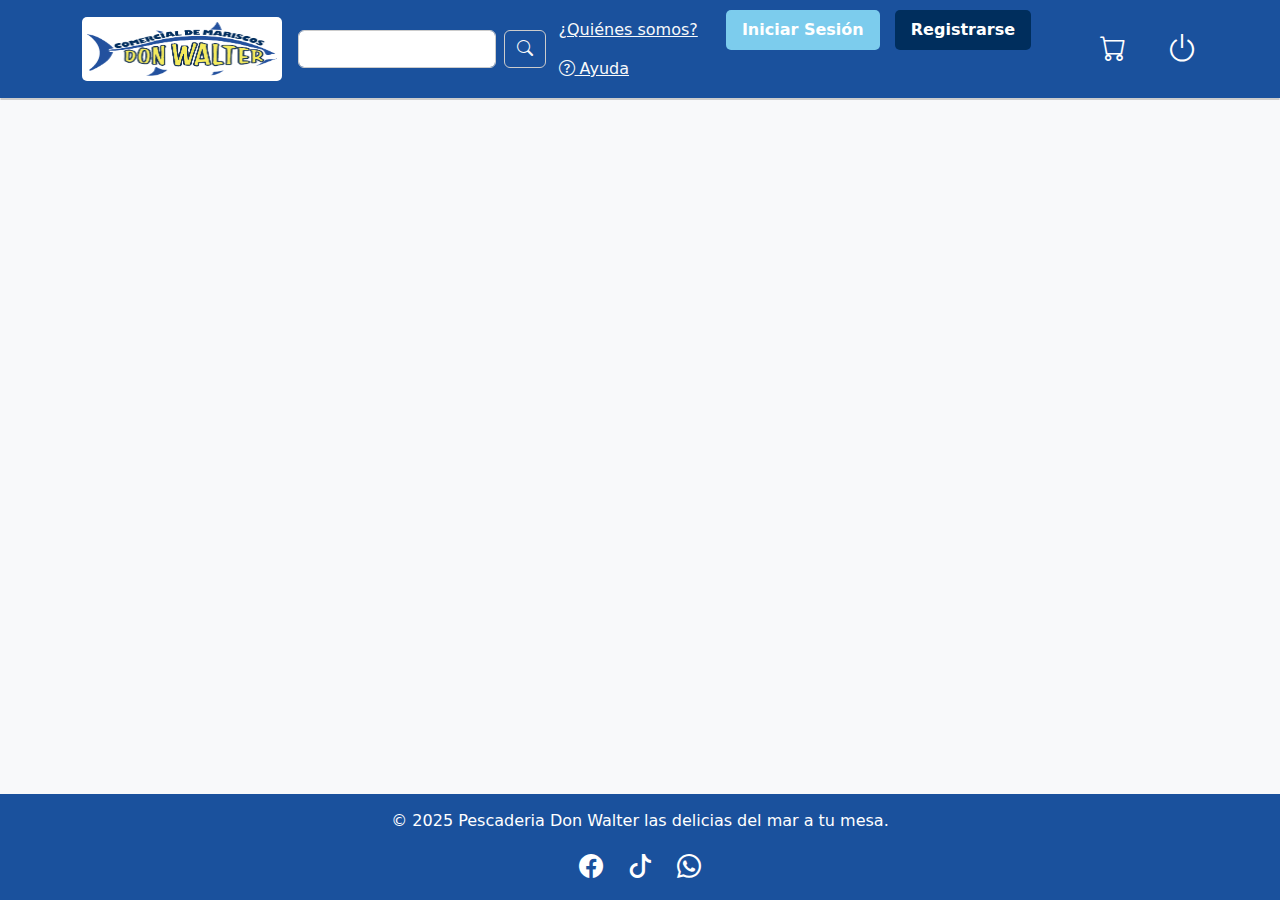
<file: index.html>
<!DOCTYPE html>
<html lang="es">

<head>
    <meta charset="UTF-8">
    <meta name="viewport" content="width=device-width, initial-scale=1.0">
    <title>Comercial de Mariscos Don Walter</title>
    <!-- Bootstrap ICONS -->
    <link href="https://cdn.jsdelivr.net/npm/bootstrap-icons@1.10.5/font/bootstrap-icons.css" rel="stylesheet">
    <!-- Bootstrap CSS -->
    <link href="https://cdn.jsdelivr.net/npm/bootstrap@5.3.0-alpha1/dist/css/bootstrap.min.css" rel="stylesheet">
    <!-- Custom CSS -->
    <link href="public/css/style.css" rel="stylesheet">
    <!-- Modal CSS -->
    <link href="/public/css/modals.css" rel="stylesheet">
    <script src="/public/js/modal.js"></script>

</head>

<body class="d-flex flex-column min-vh-100">


    <!-- Navbar -->
    <nav class="navbar navbar-expand-lg">
        <div class="container">
            <!-- Imagen como logo -->
            <a class="navbar-brand" href="#">
                <img src="public/img/Pescaderia Don Walter logo.png" alt="Logo Juguetería Marianita" width="200" height="64">
            </a>

            <!-- BUSQUEDA campo de entrada -->
            <form class="d-flex mx-auto search-bar" id="search-form">
                <!-- d-flex: Usa Flexbox (de Bootstrap) para organizar los elementos en fila 
                id="search-form": Identificador único para manejarlo en JavaScript. 
                -->
                <!-- campo de búsqueda -->
                <input class="form-control me-2" type="search" id="search-input">
                <!--form-control: Estiliza el input con Bootstrap.
                me-2: Margen derecho de 2 unidades para separar del botón. 
                El usuario ingresa un término en el campo de búsqueda (#search-input).
                Se activa el formulario de búsqueda (#search-form).
                type search Específica que el campo es para búsquedas (opcional, pero semántico).
                 placeholder="Filtrar" Muestra un texto de ayuda antes de que el usuario escriba. 
                 id="search-input": Permite referenciar el input en scripts.
                 
                 -->
                <button class="btn btn-outline-light" type="submit">
                    <!-- Hace que el botón envíe el formulario. -->
                    <i class="bi bi-search"></i>
                </button>
                <div id="search-suggestions" class="search-suggestions"></div>
            </form>


            <!-- Opciones antes de iniciar sesión -->
            <div id="guest-options">

                <a href="controller/controller.php?opc=1" id="btn-quienes" class="btn btn-link text-light"
                    style=" color: white;">¿Quiénes somos?</a>
                <button class="btn btn-danger" id="open-login-modal">Iniciar Sesión</button>
                <button class="btn btn-primary" id="open-register-modal">Registrarse</button>
                <a href="./controller/usercontrolador.php?accion=ayuda" id="btn-ayuda" class="btn btn-link text-light"
                    style="color: white;">
                    <i class="bi bi-question-circle"></i> Ayuda
                </a>
                <!--<a href="#" class="btn btn-link text-light" id="open-admin-modal">Administrador</a>-->
            </div>

            <!-- Opciones después de iniciar sesión -->
            <div id="user-options">
                <!--<a href="#" class="d-flex align-items-center text-decoration-none" style="color: white;">
                    <i class="bi bi-person-circle" style="font-size: 1.5rem; margin-right: 5px;"></i>
                    <span id="user-name" class="user-info"></span>
                </a>-->
                <a href="view/carrito.php" aria-label="Carrito de compras"><i class="bi bi-cart"></i></a>
                <!--<i class="bi bi-cart3" style="font-size: 1.5rem;"></i>-->
                <!--<a href="controller/logout.php" class="bi bi-box-arrow-right">Cerrar Sesión</a>-->
                <a href="controller/logout.php" aria-label="Cerrar sesión" style="color: white;">
                    <i class="bi bi-power" style="font-size: 2.0rem;"></i>
                </a>
            </div>
        </div>
    </nav>



    <!-- Main Content -->
    <main class="flex-grow-1">
        <!-- Aquí irá todo el contenido principal cuando se agregue -->
    </main>

    <!-- Footer -->
    <footer class="footer mt-auto">
        <div class="container">
            <p>© 2025 Pescaderia Don Walter las delicias del mar a tu mesa.</p>
            <div class="footer-icons">
                <a target="_blank" href="https://www.facebook.com/profile.php?id=100066757715498" aria-label="Facebook"><i class="bi bi-facebook"></i></a>
                <a target="_blank" href="https://www.tiktok.com/@confiteriamarianita?_t=ZM-8ttYZp03fba&_r=1" aria-label="TikTok"><i class="bi bi-tiktok"></i></a>
                <a target="_blank" href="https://api.whatsapp.com/send?phone=%2B593999286646&context=ARDuYHFCu7Lh0wtPO6KVw3dnQsxuFUe4sbaDxPoJymtclhx9dNDnWkvdBQvXbt_yUJPryWxZU7tMhTHSeKzwtTxfrm8ZKINThR1d3ISuYtDzHvYnJtkDnGUYnUpNYuECXqHncA9JKgvEMmzPAJdU16dkxA&source=FB_Page&app=facebook&entry_point=page_cta"
                    aria-label="Instagram"><i class="bi bi-whatsapp"></i></a>
            </div>
        </div>
    </footer>
    <script type="module" src="./public/js/cargarImagen.js"></script>
    <!-- Bootstrap JS -->
    <script src="https://cdn.jsdelivr.net/npm/bootstrap@5.3.0-alpha1/dist/js/bootstrap.bundle.min.js"></script>
    <!-- Custom JS -->
    <script src="public/js/index.js"></script>
    <script src="public/js/app.js"></script>

</body>

</html>

</html>
    <!-- Modal de Login -->
    <div id="login-modal" class="modal">
        <div class="modal-content">
            <button class="close-modal" id="close-login-modal" style="font-weight: bold;">&times;</button>
            <!-- Botón de cierre -->
            <center><img src="./public/img/Pescaderia Don Walter logo.png" alt="Logo" class="logo" width="200px"></center>
            <hr>
            <h3>Iniciar Sesión</h3>
            <hr>
            <br>
            <form id="login-form">
                <label for="login-usuario">Nombre de Usuario:</label>
                <input type="text" id="login-usuario" placeholder="Tu nombre de usuario" required style="width: 300px;">

                <label for="login-password">Contraseña:</label>
                <input type="password" id="login-password" placeholder="Tu contraseña" required style="width: 300px;">

                <button type="submit" id="login-btn">Ingresar</button>
                <center>
                    <p id="register-link">¿No tienes cuenta? <a href="#" id="show-register">Regístrate</a></p>
                </center>
            </form>
        </div>
    </div>
</file>
<file: public/css/style.css>
/* Estilos personalizados */

body {
    background-color: #f8f9fa;
}


/* Navbar */

.navbar {
    background-color: #1A519D; /* Azul oscuro */
    padding: 10px 0;
    box-shadow: none;
}

.navbar-brand img {
    /* Ajusta el tamaño del logo */
    background-color: white;
    /* Fondo blanco para el logo */
    padding: 5px;
    /* Espaciado interno para el logo */
    border-radius: 5px;
    /* Bordes redondeados para el logo */
}

.navbar .search-bar {
    max-width: 400px;
    /* Ancho máximo del buscador */
}

.navbar .search-bar input,
.navbar .search-bar button {
    border: 1px solid #ccc;
    /* Bordes claros para mejorar la visibilidad */
}

.navbar .btn-login {
    background-color: #1A519D;
    /* Botón "Iniciar Sesión" */
    color: white;
    border: 1px solid white;
    /* Borde blanco para el botón */
}

.navbar .btn-register {
    background-color: #1A519D;
    /* Botón "Registrarse" */
    color: white;
    border: 1px solid #1A519D;
    /* Borde rojo para el botón */
}


/* Footer */

.footer {
    background-color: #1A519D; /* Azul oscuro */
    color: white;
    text-align: center;
    padding: 15px 0;
}
.footer-icons a {
    color: white;
    margin: 0 10px;
    font-size: 24px;
}


/* Fondo oscuro y animación */

.modal {
    display: flex;
    align-items: center;
    justify-content: center;
    position: fixed;
    top: 0;
    left: 0;
    width: 100%;
    height: 100%;
    background: rgba(0, 0, 0, 0.5);
    /* 🔹 Fondo oscurecido */
    opacity: 0;
    visibility: hidden;
    transition: opacity 0.3s ease-in-out, visibility 0.3s ease-in-out;
}


/* 🔹 Contenedor del modal */

.modal-content {
    background: #ffffff;
    /* 🔹 Fondo blanco */
    border-radius: 15px;
    padding: 20px;
    width: 350px;
    text-align: center;
    box-shadow: 0px 4px 10px rgba(0, 0, 0, 0.2);
    transition: transform 0.3s ease-in-out;
}


/* 🔹 Botón de cerrar (X) */

.close-modal {
    position: absolute;
    top: 10px;
    right: 10px;
    background: none;
    border: none;
    font-size: 20px;
    font-weight: bold;
    cursor: pointer;
}


/* 🔹 Botón de inicio de sesión y registro */

#login-btn,
#register-btn {
    width: 100%;
    background: #007bff;
    /* 🔹 Azul de la paleta */
    color: white;
    border: none;
    padding: 10px;
    margin-top: 10px;
    cursor: pointer;
    border-radius: 5px;
}

#login-btn:hover,
#register-btn:hover {
    background: #0056b3;
    /* 🔹 Azul oscuro al pasar el mouse */
}


/* 🔹 Estilos para el Modal de Administrador */

#admin-login-modal {
    display: flex;
    align-items: center;
    justify-content: center;
    position: fixed;
    top: 0;
    left: 0;
    width: 100%;
    height: 100%;
    background: rgba(0, 0, 0, 0.5);
    opacity: 0;
    visibility: hidden;
    transition: opacity 0.3s ease-in-out, visibility 0.3s ease-in-out;
}


/* 🔹 Contenedor del modal */

#admin-login-modal .modal-content {
    background: white;
    border-radius: 10px;
    padding: 20px;
    width: 350px;
    text-align: center;
    box-shadow: 0px 4px 10px rgba(0, 0, 0, 0.2);
}


/* 🔹 Botón de cierre */

#close-admin-modal {
    position: absolute;
    top: 10px;
    right: 10px;
    background: none;
    border: none;
    font-size: 20px;
    cursor: pointer;
}


/* 🔹 Botón de iniciar sesión */

#admin-login-btn {
    width: 100%;
    background: #dc3545;
    color: white;
    border: none;
    padding: 10px;
    margin-top: 10px;
    cursor: pointer;
    border-radius: 5px;
}

#admin-login-btn:hover {
    background: #b52b38;
}


/* Aumentar el tamaño y cambiar el color del icono de carrito */

div a i.bi-cart {
    font-size: 26px;
    /* Tamaño más grande del icono */
    color: white;
    /* Color blanco */
    margin: 0 10px;
}


/* Cambiar color al pasar el mouse */

div a:hover i.bi-cart {
    color: #ccc;
    /* Gris claro al pasar el mouse */
}

div a:hover i.bi-power {
    color: #ccc;
    /* Gris claro al pasar el mouse */
}

.card-title {
    margin-bottom: -5px;
    /* Ajusta este valor según sea necesario */
}

.card-text {
    margin-top: -170px;
    /* Ajusta este valor según sea necesario */
}

.product-discount,
.product-price {
    margin-top: -148px;
    margin-bottom: -180px;
}


/* Estilo para el botón de categoría */

.cat.btn {
    background-color: #1A519D; /* Azul oscuro solicitado */
    color: white;
    font-weight: bold;
    border: none;
    border-radius: 15px;
    padding: 13px 20px;
    font-size: 14px;
    justify-content: center;
    align-items: center;
    text-transform: uppercase;
    display: flex;
    transition: background-color 0.3s ease-in-out, transform 0.2s ease-in-out;
}

.cat.btn:hover {
    background-color: #154382; /* Azul más oscuro al hacer hover */
    transform: scale(1.05);
}


/* Estilo para el icono de cerrar sesión */

div a i.bi-box-arrow-right {
    font-size: 26px;
    /* Tamaño más grande del icono */
    color: white;
    /* Color blanco */
    margin: 0 10px;
}


/* Cambiar color al pasar el mouse */

div a:hover i.bi-box-arrow-right {
    color: #ccc;
    /* Gris claro al pasar el mouse */
}


/* 🔹 Mejoramos la apariencia del usuario en la navbar */

#user-options {
    display: flex;
    align-items: center;
    gap: 30px;
    /* 🔹 Aumenta la separación entre los elementos */
}


/* 🔹 Ajustamos el nombre del usuario */

.user-text {
    font-size: 26px;
    font-weight: bold;
    color: white;
    margin-right: 15px;
    /* 🔹 Más separación del carrito */
}

#open-admin-modal {
    background-color: #ff5722;
    border: none;
    padding: 6px 12px;
    border-radius: 5px;
    font-size: 14px;
    text-decoration: none;
}

#guest-options a,
#guest-options button {
    margin-right: 10px;
    /* Espaciado entre botones */
}

input[type="text"],
[type="email"],
[type="password"] {
    width: 100%;
    padding: 10px;
    margin: 10px 0;
    border-radius: 5px;
    border: 1px solid #ccc;
}

.search-suggestions {
    position: absolute;
    top: 100%;
    left: 0;
    right: 0;
    background-color: white;
    border: 1px solid #ccc;
    border-radius: 4px;
    z-index: 1000;
}

.search-suggestions ul {
    list-style-type: none;
    padding: 0;
    margin: 0;
}

.search-suggestions li {
    padding: 8px;
    cursor: pointer;
}

.search-suggestions li:hover {
    background-color: #f0f0f0;
}

.btn-primary {
    background-color: #1A519D; /* Color azul oscuro */
    border: none;
    padding: 10px 20px;
    color: white;
    border-radius: 5px;
    cursor: pointer;
    text-align: center;
}

.btn-primary:hover {
    background-color: #154382; /* Tono más oscuro para efecto hover */
}


#product-list .card .btn {
    display: block;
    margin: 0 auto;
    margin-block-end: 20px;
    width: 50%;
    border-radius: 5px;
}
#open-login-modal {
    background-color: #7CCCED;
    color: white;
    border: none;
    padding: 8px 16px;
    border-radius: 5px;
    font-weight: bold;
    transition: background-color 0.3s ease-in-out;
}

#open-login-modal:hover {
    background-color: #5eb9d9; /* Tono más oscuro al hacer hover */
}

#open-register-modal {
    background-color: #002E5D;
    color: white;
    border: none;
    padding: 8px 16px;
    border-radius: 5px;
    font-weight: bold;
    transition: background-color 0.3s ease-in-out;
}

#open-register-modal:hover {
    background-color: #001d3b; /* Tono más oscuro al hacer hover */
}
</file>
<file: public/css/modals.css>
/* Estilos para los modales */
.modal {
    display: none;
    position: fixed;
    z-index: 1000;
    left: 0;
    top: 0;
    width: 100%;
    height: 100%;
    overflow: auto;
    background-color: rgba(0, 0, 0, 0.4);
}

.modal-content {
    background-color: #fefefe;
    margin: 5% auto;
    padding: 20px;
    border: none;
    border-radius: 10px;
    width: 90%;
    max-width: 400px;
    position: relative;
    box-shadow: 0 4px 6px rgba(0, 0, 0, 0.1);
}

.close-modal {
    color: #aaa;
    float: right;
    font-size: 28px;
    font-weight: bold;
    border: none;
    background: none;
    cursor: pointer;
    position: absolute;
    right: 15px;
    top: 10px;
}

.close-modal:hover,
.close-modal:focus {
    color: black;
    text-decoration: none;
    cursor: pointer;
}

.modal form {
    display: flex;
    flex-direction: column;
    gap: 15px;
}

.modal label {
    font-weight: bold;
    margin-bottom: 5px;
}

.modal input {
    padding: 10px;
    border: 1px solid #ddd;
    border-radius: 5px;
    font-size: 16px;
    width: 100%;
    box-sizing: border-box;
}

.modal button[type="submit"] {
    background-color: #007bff;
    color: white;
    border: none;
    padding: 12px;
    border-radius: 5px;
    font-size: 16px;
    cursor: pointer;
    margin-top: 10px;
}

.modal button[type="submit"]:hover {
    background-color: #0056b3;
}

.modal h3 {
    text-align: center;
    margin-bottom: 0;
}

.modal hr {
    margin: 10px 0;
}

.modal p {
    text-align: center;
    margin-top: 15px;
}

.modal a {
    color: #007bff;
    text-decoration: none;
}

.modal a:hover {
    text-decoration: underline;
}

.modal center {
    margin-bottom: 15px;
}

.modal .logo {
    max-width: 100%;
    height: auto;
}
</file>
